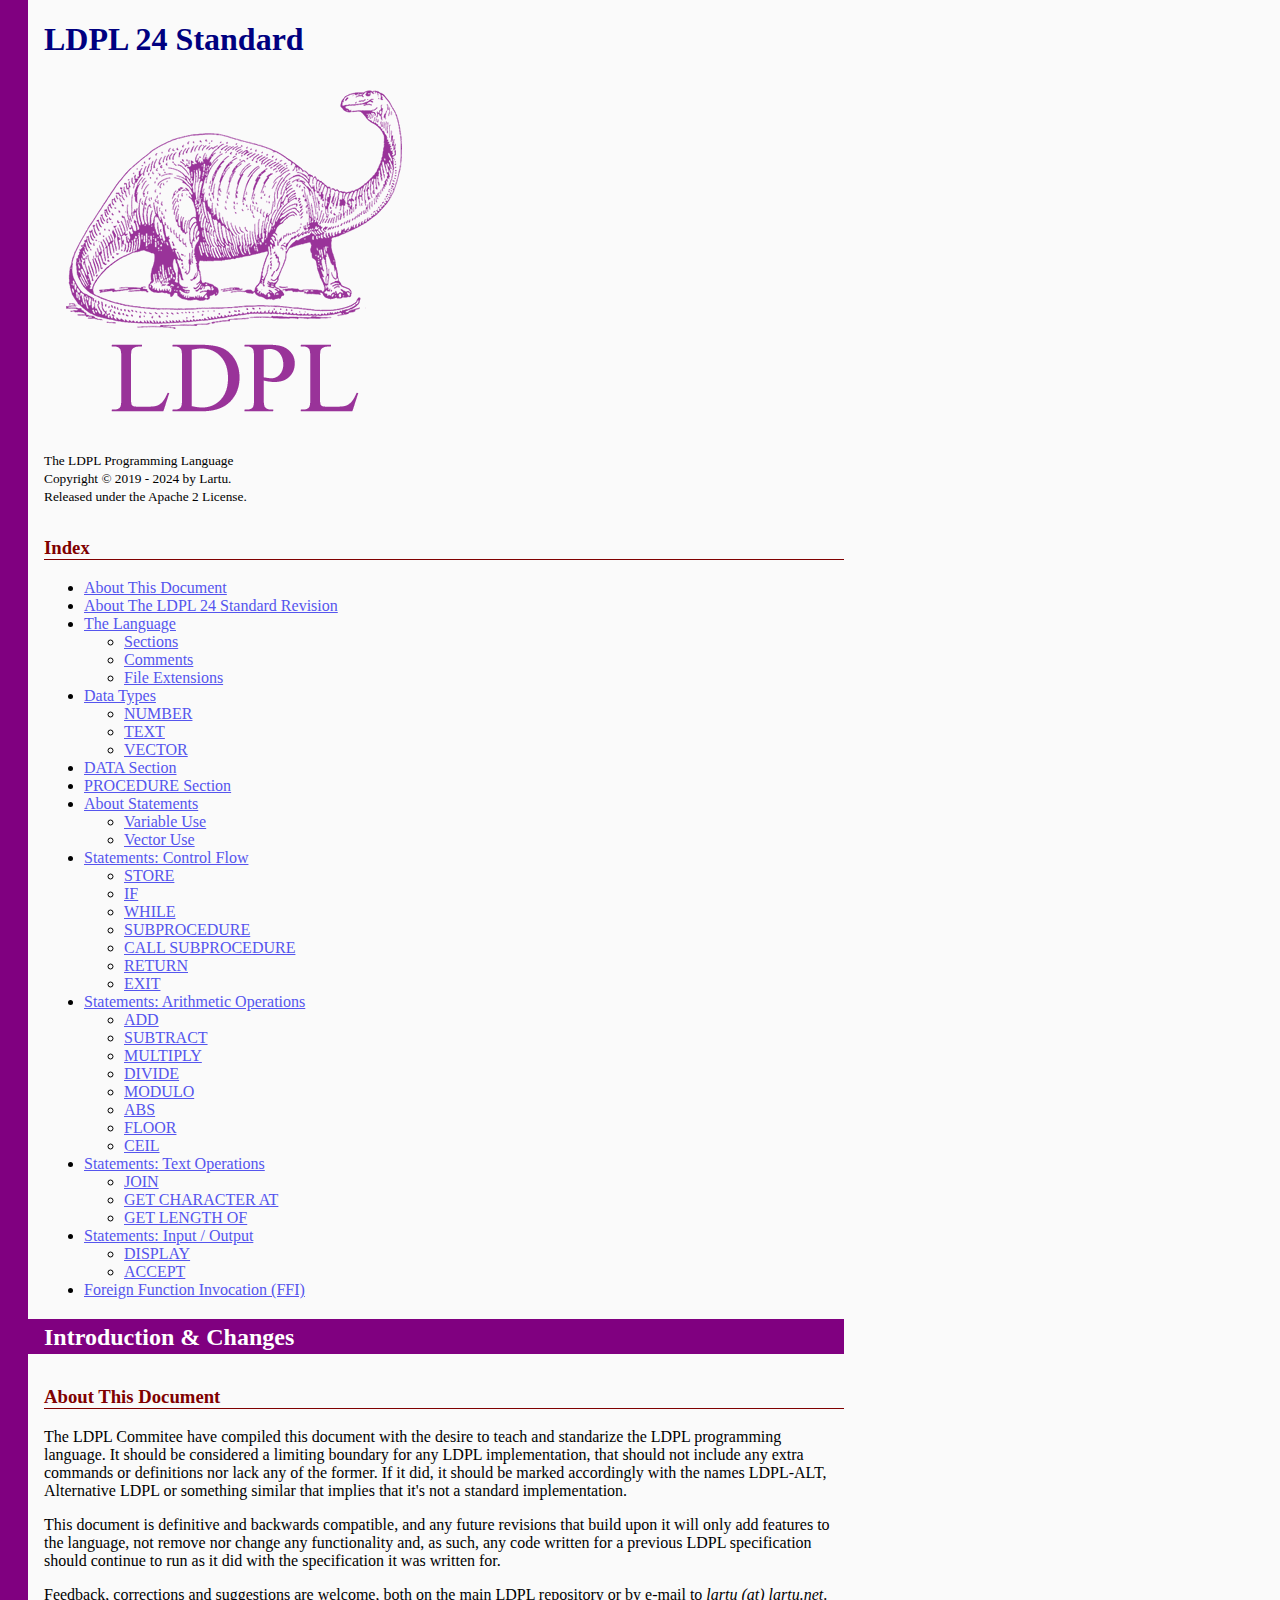
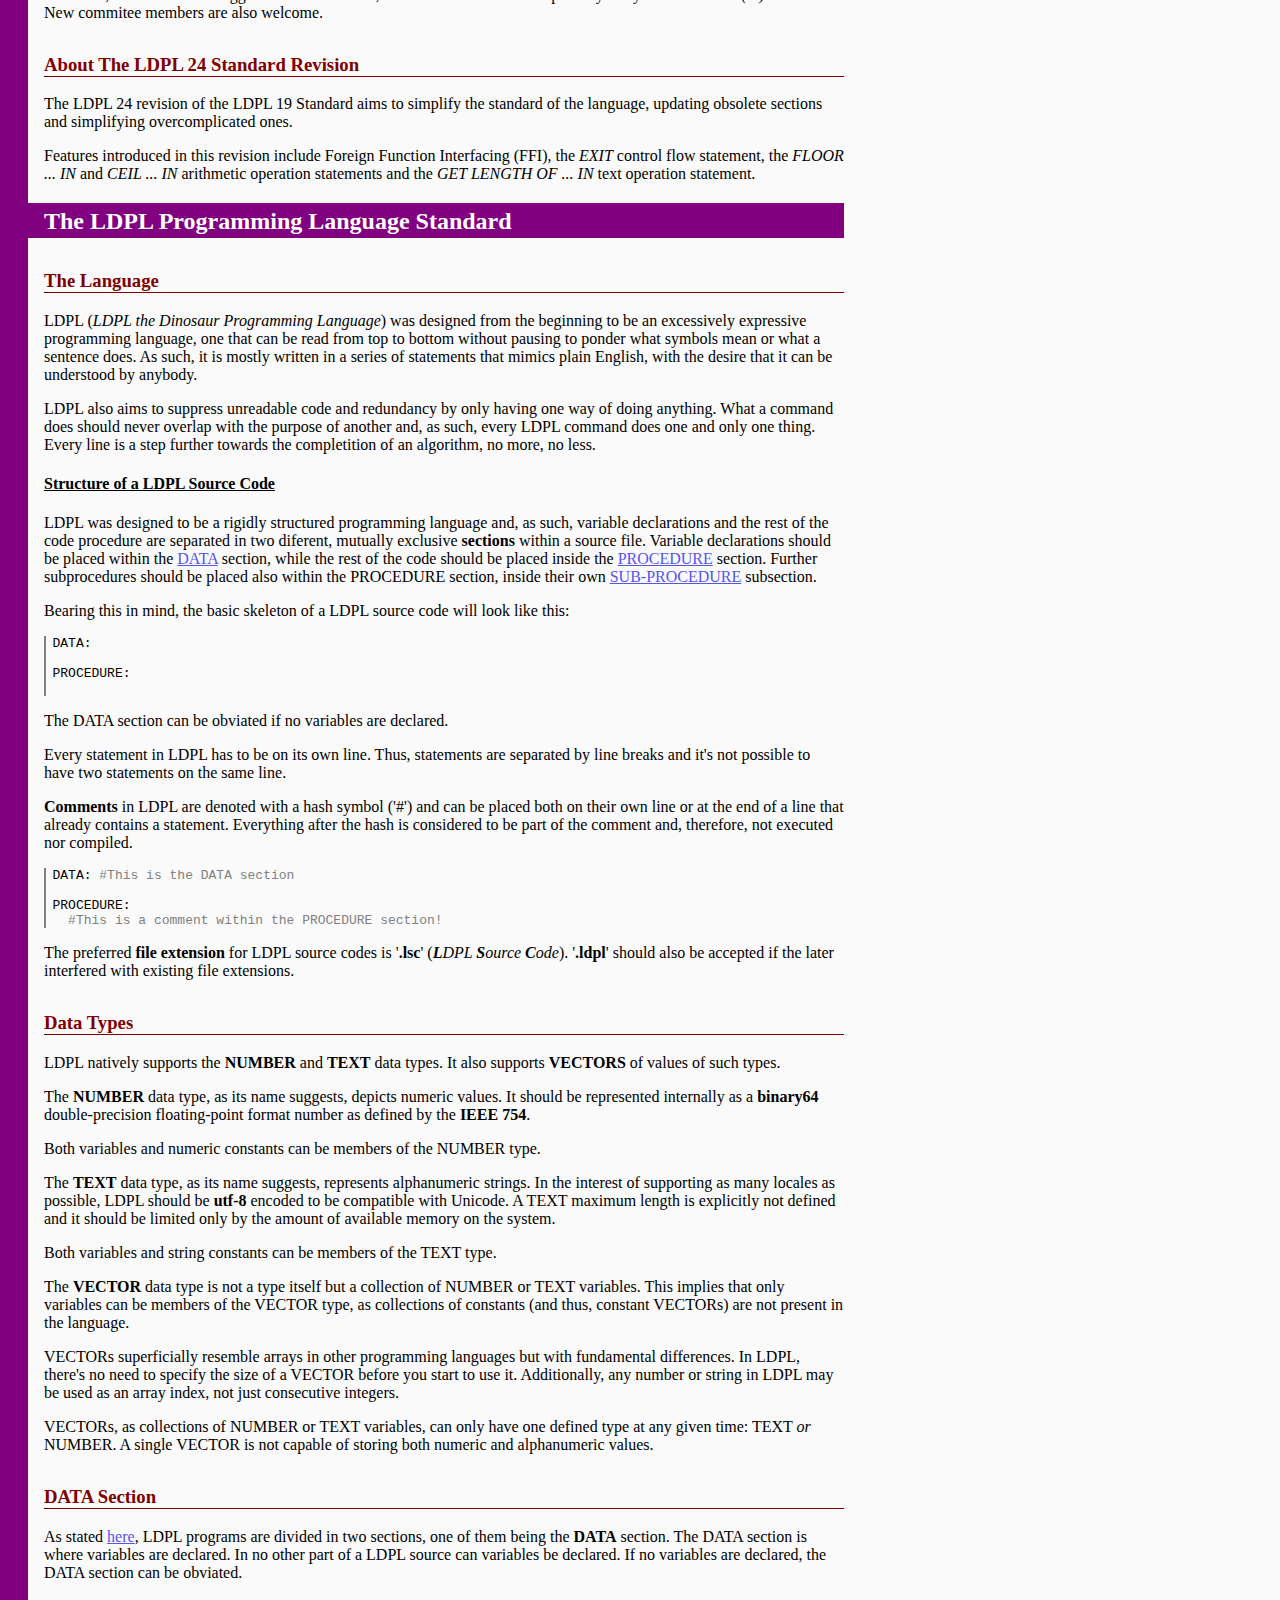
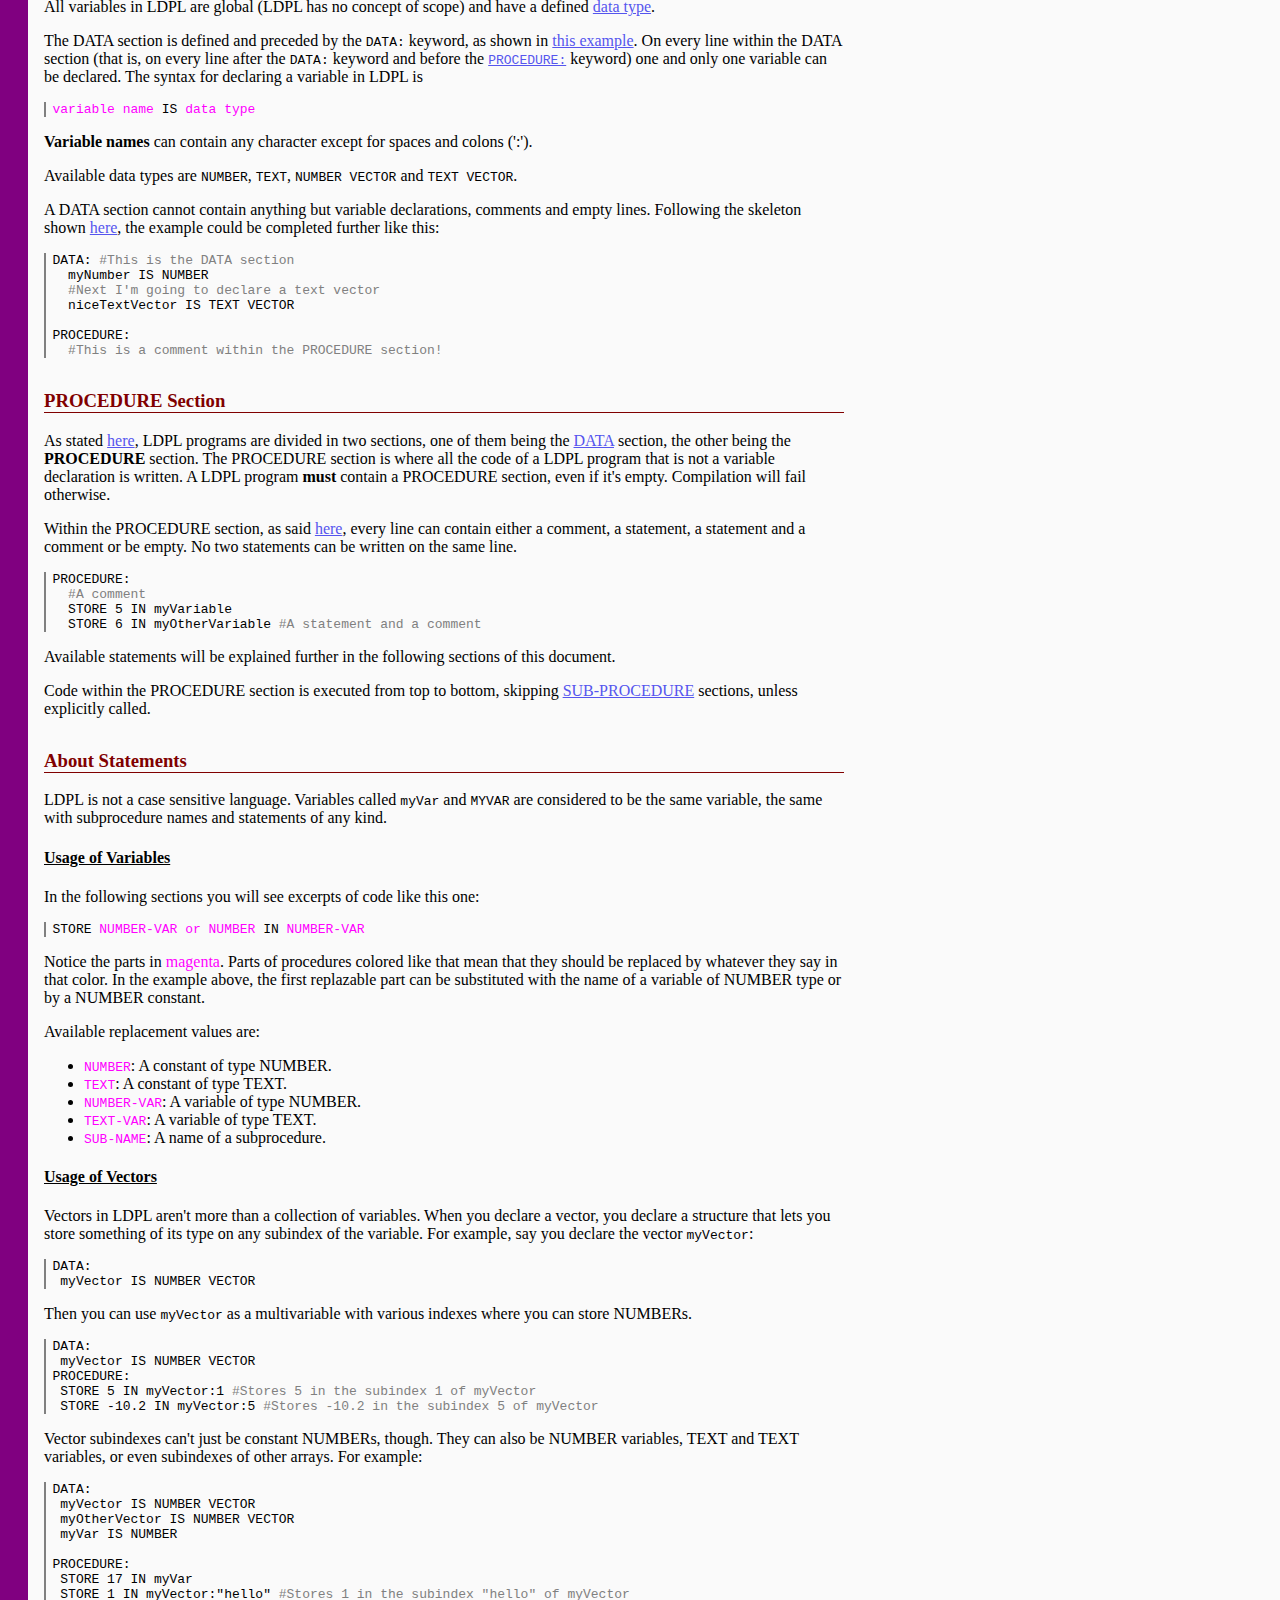
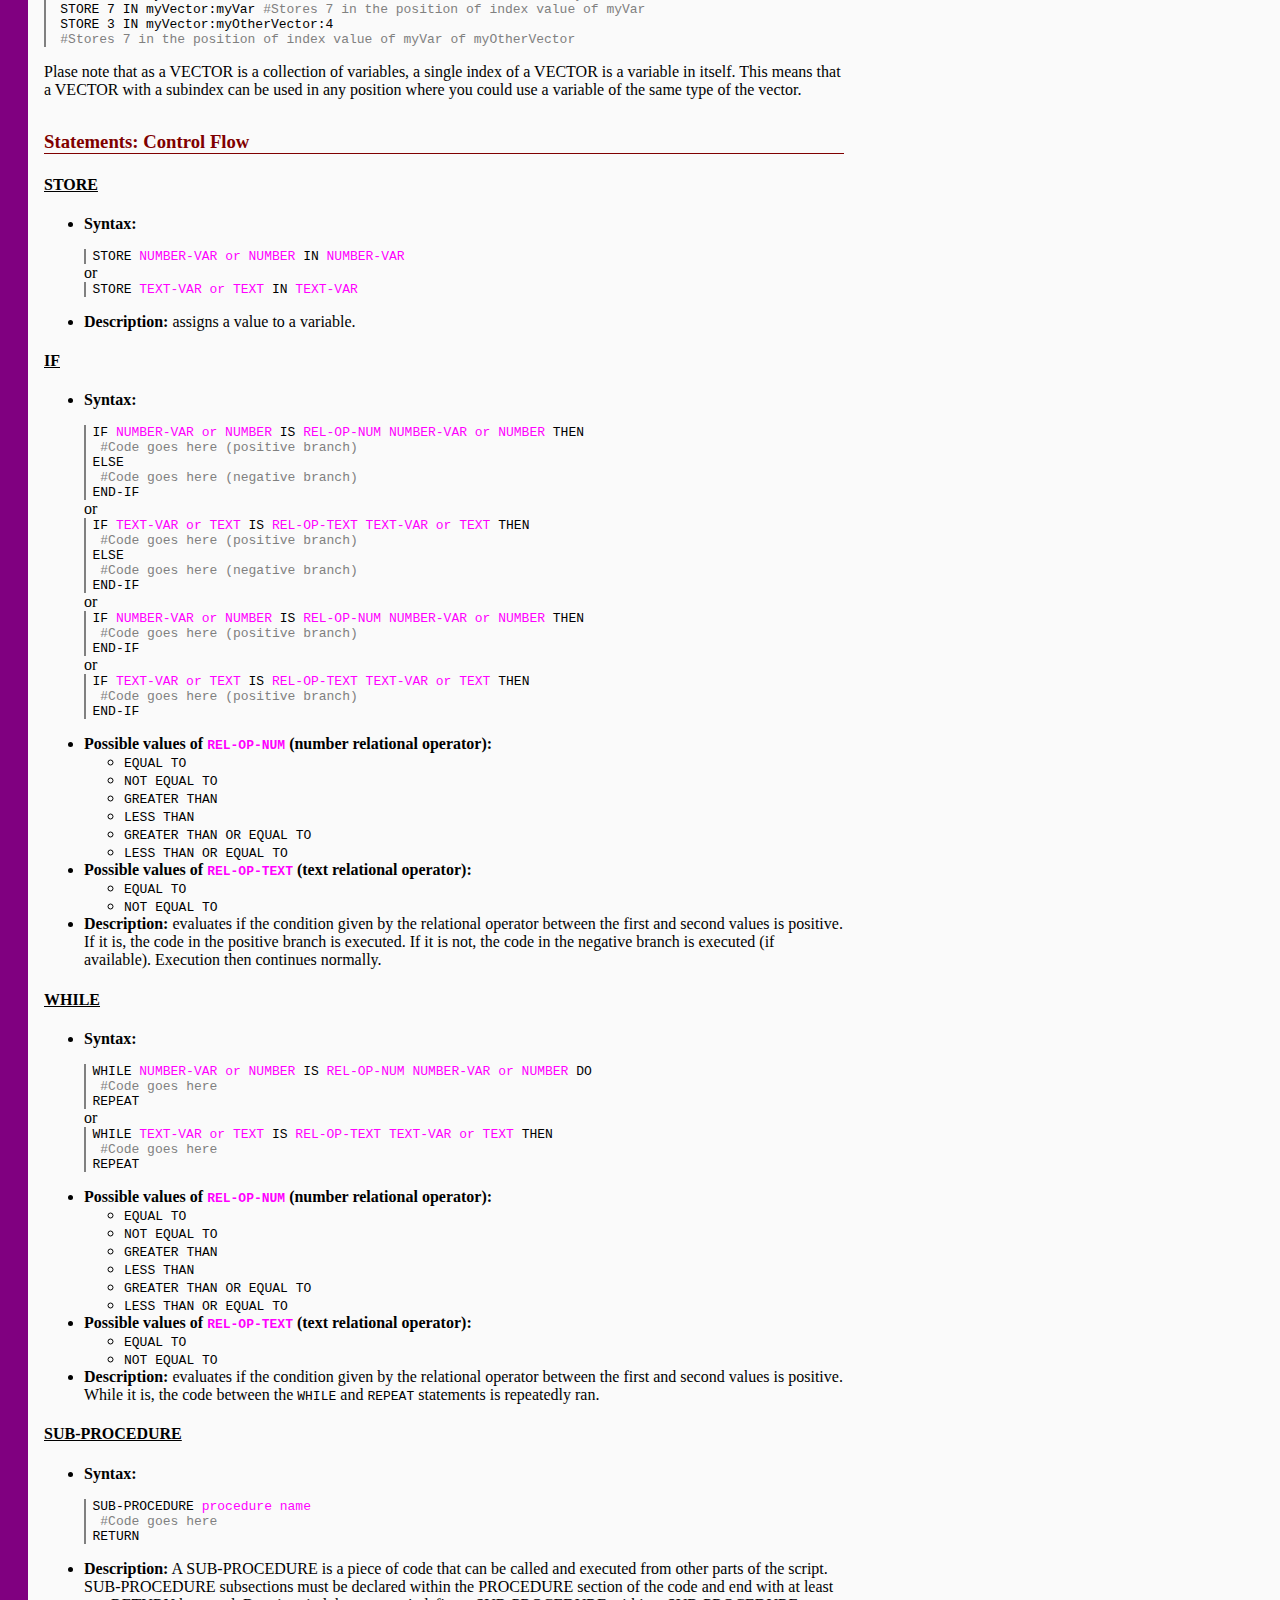
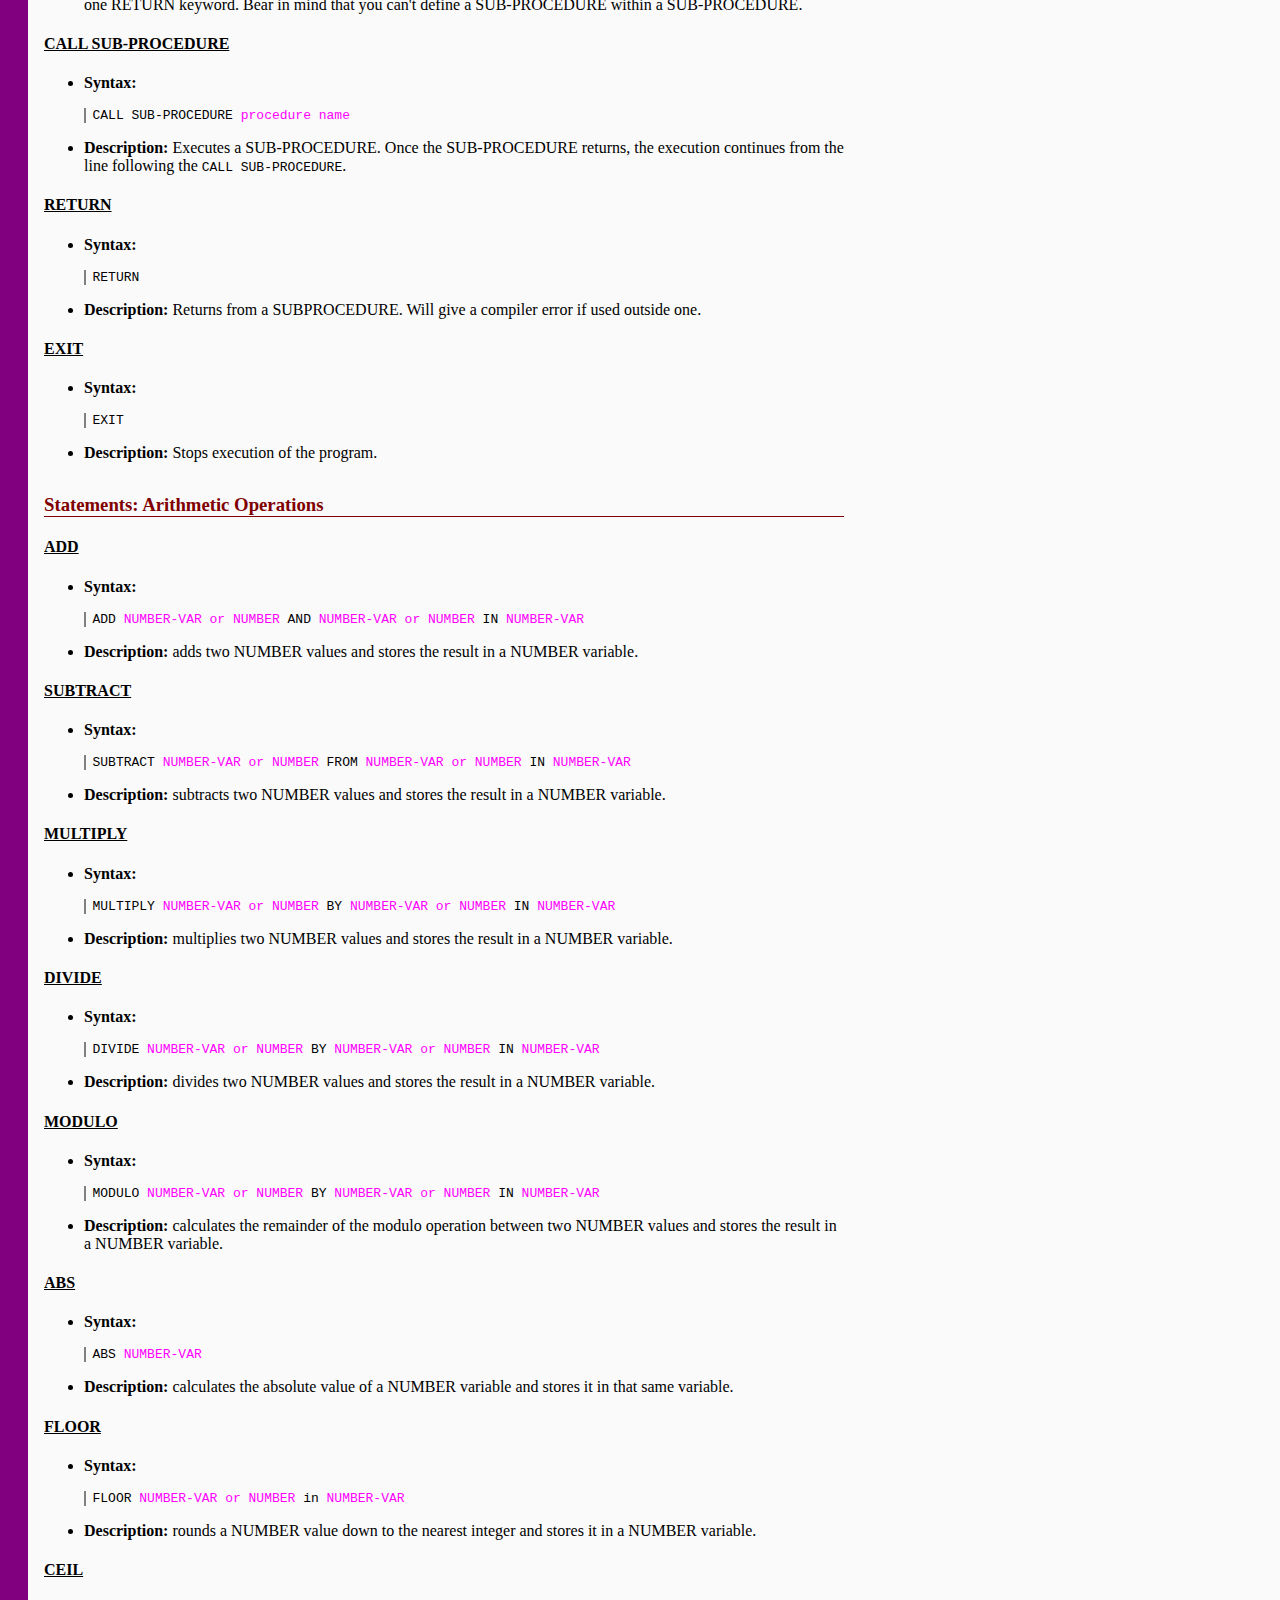
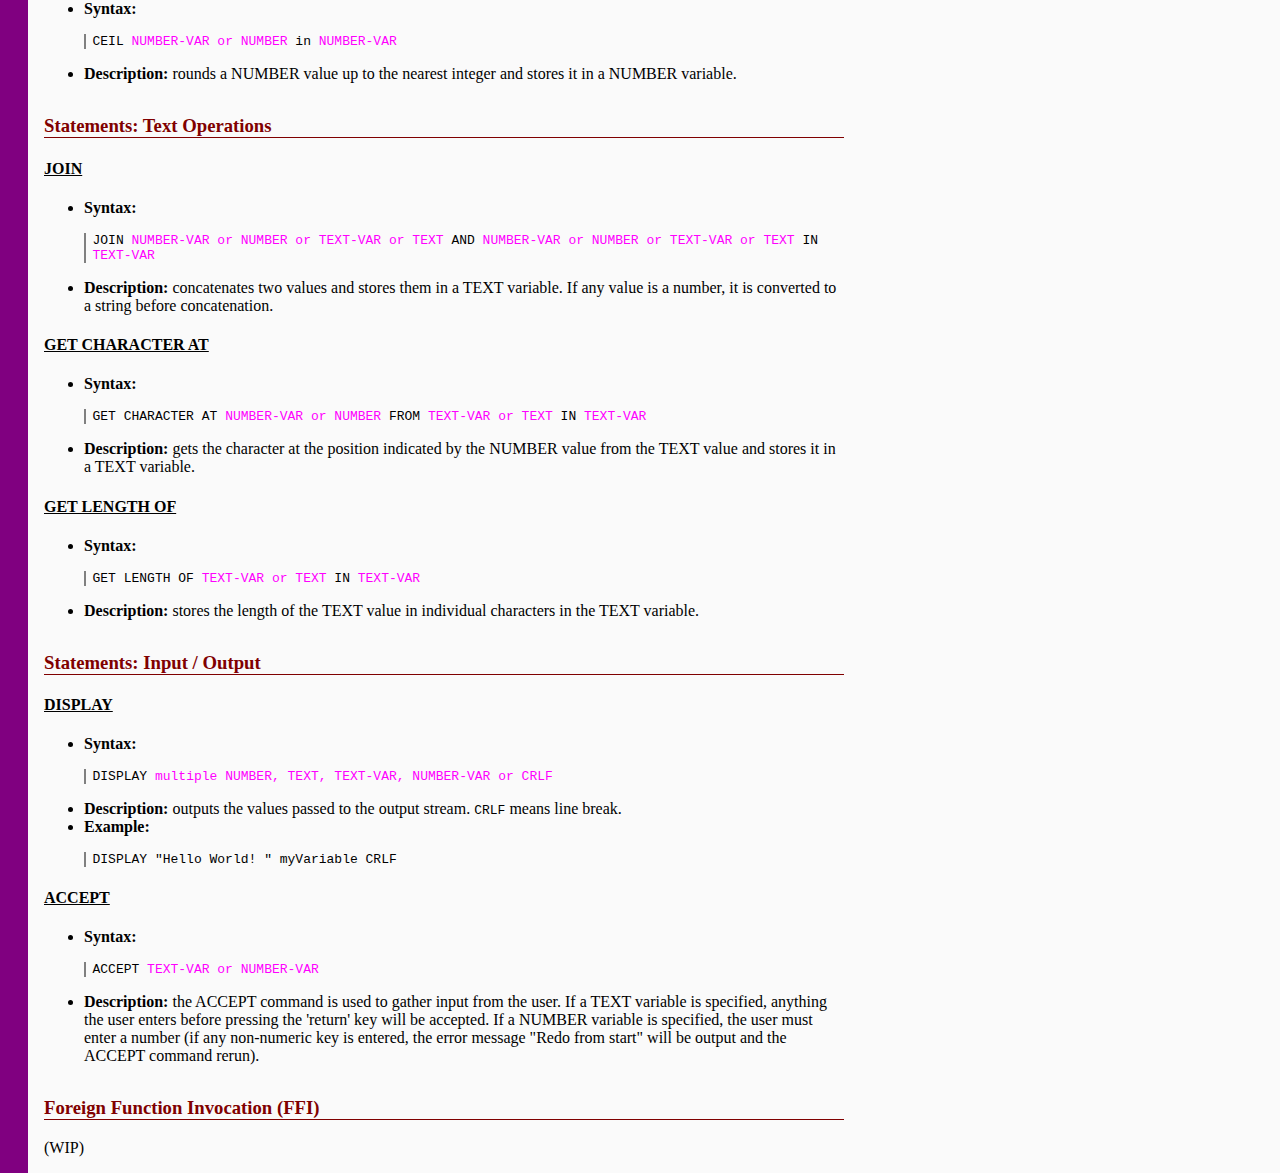
<file: LDPL 1.0 Standard/index.html>
<!DOCTYPE html>

<head>
	<!-- Android chrome color -->
	<meta name="theme-color" content="#000">

	<!-- Charset -->
	<meta charset="UTF-8">

	<!-- Title and favicon -->
	<title>
		LDPL 24 Standard
	</title>
	<link rel="icon" href="
	@koala constant url
	/pictures/favicon_c.ico">

	<!-- Description -->
	<meta name="description" content="Standard Document for the LDPL Programming Language">

	<!-- Device Scaling -->
	<meta name='viewport' content='width=device-width, initial-scale=1.0, maximum-scale=1.0, user-scalable=0' />

	<!-- Fonts and Stylesheets -->
	<link rel="stylesheet" type="text/css" href="style.css">
</head>

<body>
	<h1>
		LDPL 24 Standard
	</h1>

	<img src="ldpl.png">

	<p>
		<small>
			The LDPL Programming Language
			<br>Copyright &copy; 2019 - 2024 by Lartu.
			<br>Released under the Apache 2 License.
		</small>
	</p>

	<h3>
		Index
	</h3>

	<ul>
		<li>
			<a href="#about">
				About This Document
			</a>
		</li>
		<li>
			<a href="#standard24">
				About The LDPL 24 Standard Revision
			</a>
		</li>
		<li>
			<a href="#lang">
				The Language
			</a>
			<ul>
				<li>
					<a href="#sections">
						Sections
					</a>
				</li>
				<li>
					<a href="#comments">
						Comments
					</a>
				</li>
				<li>
					<a href="#extension">
						File Extensions
					</a>
				</li>
			</ul>
		</li>
		<li>
			<a href="#dt">
				Data Types
			</a>
			<ul>
				<li>
					<a href="#dt-number">
						NUMBER
					</a>
				</li>
				<li>
					<a href="#dt-text">
						TEXT
					</a>
				</li>
				<li>
					<a href="#dt-vector">
						VECTOR
					</a>
				</li>
			</ul>
		</li>
		<li>
			<a href="#ds">
				DATA Section
			</a>
		</li>
		<li>
			<a href="#ps">
				PROCEDURE Section
			</a>
		</li>
		<li>
			<a href="#statements">
				About Statements
			</a>
			<ul>
				<li>
					<a href="#varuse">
						Variable Use
					</a>
				</li>
				<li>
					<a href="#vecuse">
						Vector Use
					</a>
				</li>
			</ul>
		</li>
		<li>
			<a href="#commands1">
				Statements: Control Flow
			</a>
			<ul>
				<li>
					<a href="#store">
						STORE
					</a>
				</li>
				<li>
					<a href="#if">
						IF
					</a>
				</li>
				<li>
					<a href="#while">
						WHILE
					</a>
				</li>
				<li>
					<a href="#subprocedure">
						SUBPROCEDURE
					</a>
				</li>
				<li>
					<a href="#callsub">
						CALL SUBPROCEDURE
					</a>
				</li>
				<li>
					<a href="#return">
						RETURN
					</a>
				</li>
				<li>
					<a href="#exit">
						EXIT
					</a>
				</li>
			</ul>
		</li>
		<li>
			<a href="#commands2">
				Statements: Arithmetic Operations
			</a>
			<ul>
				<li>
					<a href="#+">
						ADD
					</a>
				</li>
				<li>
					<a href="#-">
						SUBTRACT
					</a>
				</li>
				<li>
					<a href="#*">
						MULTIPLY
					</a>
				</li>
				<li>
					<a href="#/">
						DIVIDE
					</a>
				</li>
				<li>
					<a href="#%">
						MODULO
					</a>
				</li>
				<li>
					<a href="#abs">
						ABS
					</a>
				</li>
				<li>
					<a href="#floor">
						FLOOR
					</a>
				</li>
				<li>
					<a href="#ceil">
						CEIL
					</a>
				</li>
			</ul>
		</li>
		<li>
			<a href="#commands3">
				Statements: Text Operations
			</a>
			<ul>
				<li>
					<a href="#join">
						JOIN
					</a>
				</li>
				<li>
					<a href="#getchar">
						GET CHARACTER AT
					</a>
				</li>
				<li>
					<a href="#getlength">
						GET LENGTH OF
					</a>
				</li>
			</ul>
		</li>
		<li>
			<a href="#commands4">
				Statements: Input / Output
			</a>
			<ul>
				<li>
					<a href="#display">
						DISPLAY
					</a>
				</li>
				<li>
					<a href="#accept">
						ACCEPT
					</a>
				</li>
			</ul>
		</li>
		<li>
			<a href="#ffi">
				Foreign Function Invocation (FFI)
			</a>
		</li>
	</ul>

	<h2 id="">
		Introduction & Changes
	</h2>

	<h3 id="about">
		About this Document
	</h3>

	<p>
		The LDPL Commitee have compiled this document with the desire to teach and standarize the LDPL programming
		language. It should be considered a limiting boundary for any LDPL implementation, that should not include any
		extra commands or definitions nor lack any of the former. If it did, it should be marked accordingly with the
		names LDPL-ALT, Alternative LDPL or something similar that implies that it's not a standard implementation.
	</p>

	<p>
		This document is definitive and backwards compatible, and any future revisions that build upon it will only add
		features to the language, not remove nor change any functionality and, as such, any code written for a previous
		LDPL specification should continue to run as it did with the specification it was written for.
	</p>

	<p>
		Feedback, corrections and suggestions are welcome, both on the main LDPL repository or by e-mail to <i>lartu
			(at) lartu.net</i>. New commitee members are also welcome.
	</p>

	<h3 id="standard24">
		About The LDPL 24 Standard Revision
	</h3>

	<p>
		The LDPL 24 revision of the LDPL 19 Standard aims to simplify the standard of the language, updating obsolete
		sections and simplifying overcomplicated ones.
	</p>

	<p>
		Features introduced in this revision include Foreign Function Interfacing (FFI), the <i>EXIT</i> control flow
		statement,
		the <i>FLOOR ... IN</i> and <i>CEIL ... IN</i> arithmetic operation statements and the <i>GET LENGTH OF ...
			IN</i> text operation statement.
	</p>

	<h2 id="">
		The LDPL Programming Language Standard
	</h2>

	<h3 id="lang">
		The Language
	</h3>

	<p>
		LDPL (<i>LDPL the Dinosaur Programming Language</i>) was designed from the beginning to be an excessively
		expressive programming language, one that can be read from top to bottom without pausing to ponder what symbols
		mean or what a sentence does. As such, it is mostly written in a series of statements that mimics plain English,
		with the desire that it can be understood by anybody.
	</p>

	<p>
		LDPL also aims to suppress unreadable code and redundancy by only having one way of doing anything. What a
		command does should never overlap with the purpose of another and, as such, every LDPL command does one and only
		one thing. Every line is a step further towards the completition of an algorithm, no more, no less.
	</p>

	<h4>
		Structure of a LDPL Source Code
	</h4>

	<p id="sections">
		LDPL was designed to be a rigidly structured programming language and, as such, variable declarations and the
		rest of the code procedure are separated in two diferent, mutually exclusive <b>sections</b> within a source
		file. Variable declarations should be placed within the <a href="#ds">DATA</a> section, while the rest of the
		code should be placed inside the <a href="#ps">PROCEDURE</a> section. Further subprocedures should be placed
		also within the PROCEDURE section, inside their own <a href="#commands1">SUB-PROCEDURE</a> subsection.
	</p>

	<p>
		Bearing this in mind, the basic skeleton of a LDPL source code will look like this:
	</p>

	<div class="code" id="skeleton">
		DATA:
		<br>
		<br>PROCEDURE:
		<br>
		<br>
	</div>

	<p>
		The DATA section can be obviated if no variables are declared.
	</p>

	<p>
		Every statement in LDPL has to be on its own line. Thus, statements are separated by line breaks and it's not
		possible to have two statements on the same line.
	</p>

	<p id="comments">
		<b>Comments</b> in LDPL are denoted with a hash symbol ('#') and can be placed both on their own line or at the
		end of a line that already contains a statement. Everything after the hash is considered to be part of the
		comment and, therefore, not executed nor compiled.
	</p>

	<div class="code">
		DATA: <span style="color: gray">#This is the DATA section</span>
		<br>
		<br>PROCEDURE:
		<br>&nbsp;&nbsp;<span style="color: gray">#This is a comment within the PROCEDURE section!</span>
		<br>
	</div>

	<p id="extension">
		The preferred <b>file extension</b> for LDPL source codes is '<b>.lsc</b>' (<i><b>L</b>DPL <b>S</b>ource
			<b>C</b>ode</i>). '<b>.ldpl</b>' should also be accepted if the later interfered with existing file
		extensions.
	</p>

	<h3 id="dt">
		Data Types
	</h3>

	<p>
		LDPL natively supports the <b>NUMBER</b> and <b>TEXT</b> data types. It also supports <b>VECTORS</b> of values
		of such types.
	</p>

	<p id="dt-number">
		The <b>NUMBER</b> data type, as its name suggests, depicts numeric values. It should be represented internally
		as a <b>binary64</b> double-precision floating-point format number as defined by the <b>IEEE 754</b>.
	</p>

	<p>
		Both variables and numeric constants can be members of the NUMBER type.
	</p>

	<p id="dt-text">
		The <b>TEXT</b> data type, as its name suggests, represents alphanumeric strings. In the interest of supporting
		as many locales as possible, LDPL should be <b>utf-8</b> encoded to be compatible with Unicode. A TEXT maximum
		length is explicitly not defined and it should be limited only by the amount of available memory on the system.
	</p>

	<p>
		Both variables and string constants can be members of the TEXT type.
	</p>

	<p id="dt-vector">
		The <b>VECTOR</b> data type is not a type itself but a collection of NUMBER or TEXT variables. This implies that
		only variables can be members of the VECTOR type, as collections of constants (and thus, constant VECTORs) are
		not present in the language.
	</p>

	<p>
		VECTORs superficially resemble arrays in other programming languages but with fundamental differences. In LDPL,
		there's no need to specify the size of a VECTOR before you start to use it. Additionally, any number or string
		in LDPL may be used as an array index, not just consecutive integers.
	</p>

	<p>
		VECTORs, as collections of NUMBER or TEXT variables, can only have one defined type at any given time: TEXT
		<i>or</i> NUMBER. A single VECTOR is not capable of storing both numeric and alphanumeric values.
	</p>

	<h3 id="ds">
		DATA Section
	</h3>

	<p>
		As stated <a href="#sections">here</a>, LDPL programs are divided in two sections, one of them being the
		<b>DATA</b> section. The DATA section is where variables are declared. In no other part of a LDPL source can
		variables be declared. If no variables are declared, the DATA section can be obviated.
	</p>

	<p>
		All variables in LDPL are global (LDPL has no concept of scope) and have a defined <a href="#dt">data type</a>.
	</p>

	<p>
		The DATA section is defined and preceded by the <code>DATA:</code> keyword, as shown in <a href="#skeleton">this
			example</a>. On every line within the DATA section (that is, on every line after the <code>DATA:</code>
		keyword and before the <a href="#ps"><code>PROCEDURE:</code></a> keyword) one and only one variable can be
		declared. The syntax for declaring a variable in LDPL is
	</p>
	<div class="code">
		<span style="color: magenta">variable name</span> IS <span style="color: magenta">data type</span></code>
	</div>

	<p>
		<b>Variable names</b> can contain any character except for spaces and colons (':').
	</p>

	<p>
		Available data types are <code>NUMBER</code>, <code>TEXT</code>, <code>NUMBER VECTOR</code> and
		<code>TEXT VECTOR</code>.
	</p>

	<p>
		A DATA section cannot contain anything but variable declarations, comments and empty lines. Following the
		skeleton shown <a href="skeleton">here</a>, the example could be completed further like this:
	</p>

	<div class="code">
		DATA: <span style="color: gray">#This is the DATA section</span>
		<br>&nbsp;&nbsp;myNumber IS NUMBER
		<br>&nbsp;&nbsp;<span style="color: gray">#Next I'm going to declare a text vector</span>
		<br>&nbsp;&nbsp;niceTextVector IS TEXT VECTOR
		<br>
		<br>PROCEDURE:
		<br>&nbsp;&nbsp;<span style="color: gray">#This is a comment within the PROCEDURE section!</span>
		<br>
	</div>

	<h3 id="ps">
		PROCEDURE Section
	</h3>

	<p>
		As stated <a href="#sections">here</a>, LDPL programs are divided in two sections, one of them being the <a
			href="#ds">DATA</a> section, the other being the <b>PROCEDURE</b> section. The PROCEDURE section is where
		all the code of a LDPL program that is not a variable declaration is written. A LDPL program <b>must</b> contain
		a PROCEDURE section, even if it's empty. Compilation will fail otherwise.
	</p>

	<p>
		Within the PROCEDURE section, as said <a href="skeleton">here</a>, every line can contain either a comment, a
		statement, a statement and a comment or be empty. No two statements can be written on the same line.
	</p>

	<div class="code">
		PROCEDURE:
		<br>&nbsp;&nbsp;<span style="color: gray">#A comment</span>
		<br>&nbsp;&nbsp;STORE 5 IN myVariable
		<br>&nbsp;&nbsp;STORE 6 IN myOtherVariable <span style="color: gray">#A statement and a comment</span>
	</div>

	<p>
		Available statements will be explained further in the following sections of this document.
	</p>

	<p>
		Code within the PROCEDURE section is executed from top to bottom, skipping <a href="commands1">SUB-PROCEDURE</a>
		sections, unless explicitly called.
	</p>

	<h3 id="statements">
		About Statements
	</h3>

	<p>
		LDPL is not a case sensitive language. Variables called <code>myVar</code> and <code>MYVAR</code> are considered
		to be the same variable, the same with subprocedure names and statements of any kind.
	</p>

	<h4 id="varuse">Usage of Variables</h4>

	<p>
		In the following sections you will see excerpts of code like this one:
	</p>

	<div class="code">
		STORE <span style="color: magenta">NUMBER-VAR or NUMBER</span> IN <span
			style="color: magenta">NUMBER-VAR</span></code>
	</div>

	<p>
		Notice the parts in <span style="color: magenta">magenta</span>. Parts of procedures colored like that mean that
		they should be replaced by whatever they say in that color. In the example above, the first replazable part can
		be substituted with the name of a variable of NUMBER type or by a NUMBER constant.
	</p>

	<p>
		Available replacement values are:
	<ul>
		<li><code style="color: magenta">NUMBER</code>: A constant of type NUMBER.</li>
		<li><code style="color: magenta">TEXT</code>: A constant of type TEXT.</li>
		<li><code style="color: magenta">NUMBER-VAR</code>: A variable of type NUMBER.</li>
		<li><code style="color: magenta">TEXT-VAR</code>: A variable of type TEXT.</li>
		<li><code style="color: magenta">SUB-NAME</code>: A name of a subprocedure.</li>
	</ul>
	</p>

	<h4 id="vecuse">Usage of Vectors</h4>

	<p>
		Vectors in LDPL aren't more than a collection of variables. When you declare a vector, you declare a structure
		that lets you store something of its type on any subindex of the variable. For example, say you declare the
		vector <code>myVector</code>:
	</p>

	<div class="code">
		DATA:
		<br>&nbsp;myVector IS NUMBER VECTOR
	</div>

	<p>
		Then you can use <code>myVector</code> as a multivariable with various indexes where you can store NUMBERs.
	</p>

	<div class="code">
		DATA:
		<br>&nbsp;myVector IS NUMBER VECTOR
		<br>PROCEDURE:
		<br>&nbsp;STORE 5 IN myVector:1 <span style="color: gray">#Stores 5 in the subindex 1 of myVector</span>
		<br>&nbsp;STORE -10.2 IN myVector:5 <span style="color: gray">#Stores -10.2 in the subindex 5 of myVector</span>
	</div>

	<p>
		Vector subindexes can't just be constant NUMBERs, though. They can also be NUMBER variables, TEXT and TEXT
		variables, or even subindexes of other arrays. For example:
	</p>

	<div class="code">
		DATA:
		<br>&nbsp;myVector IS NUMBER VECTOR
		<br>&nbsp;myOtherVector IS NUMBER VECTOR
		<br>&nbsp;myVar IS NUMBER
		<br>
		<br>PROCEDURE:
		<br>&nbsp;STORE 17 IN myVar
		<br>&nbsp;STORE 1 IN myVector:"hello" <span style="color: gray">#Stores 1 in the subindex "hello" of
			myVector</span>
		<br>&nbsp;STORE 7 IN myVector:myVar <span style="color: gray">#Stores 7 in the position of index value of
			myVar</span>
		<br>&nbsp;STORE 3 IN myVector:myOtherVector:4
		<br>&nbsp;<span style="color: gray">#Stores 7 in the position of index value of myVar of myOtherVector</span>
	</div>

	<p>
		Plase note that as a VECTOR is a collection of variables, a single index of a VECTOR is a variable in itself.
		This means that a VECTOR with a subindex can be used in any position where you could use a variable of the same
		type of the vector.
	</p>

	<h3 id="commands1">
		Statements: Control Flow
	</h3>

	<h4 id="store">
		STORE
	</h4>

	<ul>
		<li><b>Syntax:</b>
			<p>
			<div class="code">
				STORE <span style="color: magenta">NUMBER-VAR or NUMBER</span> IN <span
					style="color: magenta">NUMBER-VAR</span></code>
			</div>
			or
			<div class="code">
				STORE <span style="color: magenta">TEXT-VAR or TEXT</span> IN <span
					style="color: magenta">TEXT-VAR</span></code>
			</div>
			</p>
		</li>

		<li>
			<b>Description:</b> assigns a value to a variable.
		</li>
	</ul>

	<h4 id="if">
		IF
	</h4>

	<ul>
		<li><b>Syntax:</b>
			<p>
			<div class="code">
				IF <span style="color: magenta">NUMBER-VAR or NUMBER</span> IS <span
					style="color: magenta">REL-OP-NUM</span> <span style="color: magenta">NUMBER-VAR or NUMBER</span>
				THEN
				<br>&nbsp;<span style="color: gray">#Code goes here (positive branch)</span>
				<br>ELSE
				<br>&nbsp;<span style="color: gray">#Code goes here (negative branch)</span>
				<br>END-IF
			</div>
			or
			<div class="code">
				IF <span style="color: magenta">TEXT-VAR or TEXT</span> IS <span
					style="color: magenta">REL-OP-TEXT</span> <span style="color: magenta">TEXT-VAR or TEXT</span> THEN
				<br>&nbsp;<span style="color: gray">#Code goes here (positive branch)</span>
				<br>ELSE
				<br>&nbsp;<span style="color: gray">#Code goes here (negative branch)</span>
				<br>END-IF
			</div>
			or
			<div class="code">
				IF <span style="color: magenta">NUMBER-VAR or NUMBER</span> IS <span
					style="color: magenta">REL-OP-NUM</span> <span style="color: magenta">NUMBER-VAR or NUMBER</span>
				THEN
				<br>&nbsp;<span style="color: gray">#Code goes here (positive branch)</span>
				<br>END-IF
			</div>
			or
			<div class="code">
				IF <span style="color: magenta">TEXT-VAR or TEXT</span> IS <span
					style="color: magenta">REL-OP-TEXT</span> <span style="color: magenta">TEXT-VAR or TEXT</span> THEN
				<br>&nbsp;<span style="color: gray">#Code goes here (positive branch)</span>
				<br>END-IF
			</div>
			</p>
		</li>

		<li>
			<b>Possible values of <code style="color: magenta">REL-OP-NUM</code> (number relational operator):</b>
			<ul>
				<li><code>EQUAL TO</code></li>
				<li><code>NOT EQUAL TO</code></li>
				<li><code>GREATER THAN</code></li>
				<li><code>LESS THAN</code></li>
				<li><code>GREATER THAN OR EQUAL TO</code></li>
				<li><code>LESS THAN OR EQUAL TO</code></li>
			</ul>
		</li>

		<li>
			<b>Possible values of <code style="color: magenta">REL-OP-TEXT</code> (text relational operator):</b>
			<ul>
				<li><code>EQUAL TO</code></li>
				<li><code>NOT EQUAL TO</code></li>
			</ul>
		</li>

		<li>
			<b>Description:</b> evaluates if the condition given by the relational operator between the first and second
			values is positive. If it is, the code in the positive branch is executed. If it is not, the code in the
			negative branch is executed (if available). Execution then continues normally.
		</li>
	</ul>

	<h4 id="while">
		WHILE
	</h4>

	<ul>
		<li><b>Syntax:</b>
			<p>
			<div class="code">
				WHILE <span style="color: magenta">NUMBER-VAR or NUMBER</span> IS <span
					style="color: magenta">REL-OP-NUM</span> <span style="color: magenta">NUMBER-VAR or NUMBER</span> DO
				<br>&nbsp;<span style="color: gray">#Code goes here</span>
				<br>REPEAT
			</div>
			or
			<div class="code">
				WHILE <span style="color: magenta">TEXT-VAR or TEXT</span> IS <span
					style="color: magenta">REL-OP-TEXT</span> <span style="color: magenta">TEXT-VAR or TEXT</span> THEN
				<br>&nbsp;<span style="color: gray">#Code goes here</span>
				<br>REPEAT
			</div>
			</p>
		</li>

		<li>
			<b>Possible values of <code style="color: magenta">REL-OP-NUM</code> (number relational operator):</b>
			<ul>
				<li><code>EQUAL TO</code></li>
				<li><code>NOT EQUAL TO</code></li>
				<li><code>GREATER THAN</code></li>
				<li><code>LESS THAN</code></li>
				<li><code>GREATER THAN OR EQUAL TO</code></li>
				<li><code>LESS THAN OR EQUAL TO</code></li>
			</ul>
		</li>

		<li>
			<b>Possible values of <code style="color: magenta">REL-OP-TEXT</code> (text relational operator):</b>
			<ul>
				<li><code>EQUAL TO</code></li>
				<li><code>NOT EQUAL TO</code></li>
			</ul>
		</li>

		<li>
			<b>Description:</b> evaluates if the condition given by the relational operator between the first and second
			values is positive. While it is, the code between the <code>WHILE</code> and <code>REPEAT</code> statements
			is repeatedly ran.
		</li>
	</ul>

	<h4 id="subprocedure">
		SUB-PROCEDURE
	</h4>

	<ul>
		<li>
			<b>Syntax:</b>
			<p>
			<div class="code">
				SUB-PROCEDURE <span style="color: magenta">procedure name</span>
				<br>&nbsp;<span style="color: gray">#Code goes here</span>
				<br>RETURN
			</div>
			</p>
		</li>

		<li>
			<p>
				<b>Description:</b> A SUB-PROCEDURE is a piece of code that can be called and executed from other parts
				of the script. SUB-PROCEDURE subsections must be declared within the PROCEDURE section of the code and
				end with at least one RETURN keyword. Bear in mind that you can't define a SUB-PROCEDURE within a
				SUB-PROCEDURE.
			</p>
		</li>
	</ul>

	<h4 id="callsub">
		CALL SUB-PROCEDURE
	</h4>

	<ul>
		<li>
			<b>Syntax:</b>
			<p>
			<div class="code">
				CALL SUB-PROCEDURE <span style="color: magenta">procedure name</span>
			</div>
			</p>
		</li>

		<li>
			<p>
				<b>Description:</b> Executes a SUB-PROCEDURE. Once the SUB-PROCEDURE returns, the execution continues
				from the line following the <code>CALL SUB-PROCEDURE</code>.
			</p>
		</li>
	</ul>

	<h4 id="return">
		RETURN
	</h4>

	<ul>
		<li>
			<b>Syntax:</b>
			<p>
			<div class="code">
				RETURN
			</div>
			</p>
		</li>

		<li>
			<p>
				<b>Description:</b> Returns from a SUBPROCEDURE. Will give a compiler error if used outside one.
			</p>
		</li>
	</ul>

	<h4 id="exit">
		EXIT
	</h4>

	<ul>
		<li>
			<b>Syntax:</b>
			<p>
			<div class="code">
				EXIT
			</div>
			</p>
		</li>

		<li>
			<p>
				<b>Description:</b> Stops execution of the program.
			</p>
		</li>
	</ul>

	<h3 id="commands2">
		Statements: Arithmetic Operations
	</h3>

	<h4 id="+">
		ADD
	</h4>

	<ul>
		<li><b>Syntax:</b>
			<p>
			<div class="code">
				ADD <span style="color: magenta">NUMBER-VAR or NUMBER</span> AND <span style="color: magenta">NUMBER-VAR
					or NUMBER</span> IN <span style="color: magenta">NUMBER-VAR</span>
			</div>
			</p>
		</li>

		<li>
			<b>Description:</b> adds two NUMBER values and stores the result in a NUMBER variable.
		</li>
	</ul>

	<h4 id="-">
		SUBTRACT
	</h4>

	<ul>
		<li><b>Syntax:</b>
			<p>
			<div class="code">
				SUBTRACT <span style="color: magenta">NUMBER-VAR or NUMBER</span> FROM <span
					style="color: magenta">NUMBER-VAR or NUMBER</span> IN <span style="color: magenta">NUMBER-VAR</span>
			</div>
			</p>
		</li>

		<li>
			<b>Description:</b> subtracts two NUMBER values and stores the result in a NUMBER variable.
		</li>
	</ul>

	<h4 id="*">
		MULTIPLY
	</h4>

	<ul>
		<li><b>Syntax:</b>
			<p>
			<div class="code">
				MULTIPLY <span style="color: magenta">NUMBER-VAR or NUMBER</span> BY <span
					style="color: magenta">NUMBER-VAR or NUMBER</span> IN <span style="color: magenta">NUMBER-VAR</span>
			</div>
			</p>
		</li>

		<li>
			<b>Description:</b> multiplies two NUMBER values and stores the result in a NUMBER variable.
		</li>
	</ul>

	<h4 id="/">
		DIVIDE
	</h4>

	<ul>
		<li><b>Syntax:</b>
			<p>
			<div class="code">
				DIVIDE <span style="color: magenta">NUMBER-VAR or NUMBER</span> BY <span
					style="color: magenta">NUMBER-VAR or NUMBER</span> IN <span style="color: magenta">NUMBER-VAR</span>
			</div>
			</p>
		</li>

		<li>
			<b>Description:</b> divides two NUMBER values and stores the result in a NUMBER variable.
		</li>
	</ul>

	<h4 id="%">
		MODULO
	</h4>

	<ul>
		<li><b>Syntax:</b>
			<p>
			<div class="code">
				MODULO <span style="color: magenta">NUMBER-VAR or NUMBER</span> BY <span
					style="color: magenta">NUMBER-VAR or NUMBER</span> IN <span style="color: magenta">NUMBER-VAR</span>
			</div>
			</p>
		</li>

		<li>
			<b>Description:</b> calculates the remainder of the modulo operation between two NUMBER values and stores
			the result in a NUMBER variable.
		</li>
	</ul>

	<h4 id="abs">
		ABS
	</h4>

	<ul>
		<li><b>Syntax:</b>
			<p>
			<div class="code">
				ABS <span style="color: magenta">NUMBER-VAR</span>
			</div>
			</p>
		</li>

		<li>
			<b>Description:</b> calculates the absolute value of a NUMBER variable and stores it in that same variable.
		</li>
	</ul>

	<h4 id="floor">
		FLOOR
	</h4>

	<ul>
		<li><b>Syntax:</b>
			<p>
			<div class="code">
				FLOOR <span style="color: magenta">NUMBER-VAR or NUMBER</span> in <span style="color: magenta">NUMBER-VAR</span>
			</div>
			</p>
		</li>

		<li>
			<b>Description:</b> rounds a NUMBER value down to the nearest integer and stores it in a NUMBER variable.
		</li>
	</ul>

	<h4 id="ceil">
		CEIL
	</h4>

	<ul>
		<li><b>Syntax:</b>
			<p>
			<div class="code">
				CEIL <span style="color: magenta">NUMBER-VAR or NUMBER</span> in <span style="color: magenta">NUMBER-VAR</span>
			</div>
			</p>
		</li>

		<li>
			<b>Description:</b> rounds a NUMBER value up to the nearest integer and stores it in a NUMBER variable.
		</li>
	</ul>

	<h3 id="commands3">
		Statements: Text Operations
	</h3>

	<h4 id="join">
		JOIN
	</h4>

	<ul>
		<li><b>Syntax:</b>
			<p>
			<div class="code">
				JOIN <span style="color: magenta">NUMBER-VAR or NUMBER or TEXT-VAR or TEXT</span> AND <span
					style="color: magenta">NUMBER-VAR or NUMBER or TEXT-VAR or TEXT</span> IN <span
					style="color: magenta">TEXT-VAR</span>
			</div>
			</p>
		</li>

		<li>
			<b>Description:</b> concatenates two values and stores them in a TEXT variable. If any value is a number, it
			is converted to a string before concatenation.
		</li>
	</ul>

	<h4 id="getchar">
		GET CHARACTER AT
	</h4>

	<ul>
		<li><b>Syntax:</b>
			<p>
			<div class="code">
				GET CHARACTER AT <span style="color: magenta">NUMBER-VAR or NUMBER</span> FROM <span
					style="color: magenta">TEXT-VAR or TEXT</span> IN <span style="color: magenta">TEXT-VAR</span>
			</div>
			</p>
		</li>

		<li>
			<b>Description:</b> gets the character at the position indicated by the NUMBER value from the TEXT value and
			stores it in a TEXT variable.
		</li>
	</ul>

	<h4 id="getchar">
		GET LENGTH OF
	</h4>

	<ul>
		<li><b>Syntax:</b>
			<p>
			<div class="code">
				GET LENGTH OF <span style="color: magenta">TEXT-VAR or TEXT</span> IN <span style="color: magenta">TEXT-VAR</span>
			</div>
			</p>
		</li>

		<li>
			<b>Description:</b> stores the length of the TEXT value in individual characters in the TEXT variable.
		</li>
	</ul>

	<h3 id="commands4">
		Statements: Input / Output
	</h3>

	<h4 id="display">
		DISPLAY
	</h4>

	<ul>
		<li><b>Syntax:</b>
			<p>
			<div class="code">
				DISPLAY <span style="color: magenta">multiple NUMBER, TEXT, TEXT-VAR, NUMBER-VAR or CRLF</span>
			</div>
			</p>
		</li>

		<li>
			<b>Description:</b> outputs the values passed to the output stream. <code>CRLF</code> means line break.
		</li>

		<li><b>Example:</b>
			<p>
			<div class="code">
				DISPLAY "Hello World! " myVariable CRLF
			</div>
			</p>
		</li>
	</ul>

	<h4 id="accept">
		ACCEPT
	</h4>

	<ul>
		<li><b>Syntax:</b>
			<p>
			<div class="code">
				ACCEPT <span style="color: magenta">TEXT-VAR or NUMBER-VAR</span>
			</div>
			</p>
		</li>

		<li>
			<b>Description:</b> the ACCEPT command is used to gather input from the user. If a TEXT variable is
			specified, anything the user enters before pressing the 'return' key will be accepted. If a NUMBER variable
			is specified, the user must enter a number (if any non-numeric key is entered, the error message "Redo from
			start" will be output and the ACCEPT command rerun).
		</li>
	</ul>

	<h3 id="ffi">
		Foreign Function Invocation (FFI)
	</h3>

	<p>
		(WIP)
	</p>

</body>

</html>
</file>
<file: LDPL 1.0 Standard/style.css>
html {
    border-left: 28px solid purple;
}

body {
    margin: 1rem 1rem;
    color: black;
    background-color: #FAFAFA;
    font-family: "Palatino Linotype", "Book Antiqua", Palatino, serif;
    max-width: 800px;
}

a {
    color: #5555EE;
}

h1 {
    color: navy;
    margin-bottom: 0.4em;
}

h2 {
    background-color: purple;
    color: white;
    margin-left: -1rem;
    padding: 5px 1rem;
    padding-bottom: 3px;
}

h3 {
    color: maroon;
    text-transform: capitalize;
    /*margin-top: 1rem;*/
    margin-top: 2rem;
    border-bottom: 1px solid maroon;
}

h4 {
    text-decoration: underline;
}

hr {
    margin: 0px;
    margin-top: 1rem;
    margin-bottom: 1rem;
}

dt {
    font-weight: 700;
}

dd {
    margin-bottom: 0.8em;
}

.date {
    font-weight: 300;
    color: gray;
}

#footer {
    font-size: 10pt;
    color: grey;
}

.menu {
    text-align: center;
    display: inline;
    vertical-align: middle;
    margin-left: 1em;
    margin-right: 1em;
}

.menu img {
    width: 70px;
    vertical-align: middle;
}

.external {
    background-position: center right;
    background-repeat: no-repeat;
}

.docdue {
    color: black;
    background-color: #FFDDDD;
    display: inline-block;
    text-transform: lowercase;
    padding-left: 0.5em;
    padding-right: 0.5em;
    font-size: 0.8em;
}

.docpar {
    color: black;
    background-color: #efda86;
    display: inline-block;
    text-transform: lowercase;
    padding-left: 0.5em;
    padding-right: 0.5em;
    font-size: 0.8em;
}

img {
    max-width: 100%;
}

.code {
    font-family: monospace;
    border-left: 2px solid grey;
    padding-left: 0.5em;
}

@media only screen and (max-width: 1000px) {
    .menu {
        display: none;
    }
}

@media only screen and (max-width: 500px) {
    body {
        margin: 0px;
        padding: 1em;
        padding-top: 1.4em;
        background: #FAFAFA url("https://lartu.net/pictures/ornament-h.gif") top left repeat-x;
    }

    h1 {
        text-align: center;
    }
}
</file>
